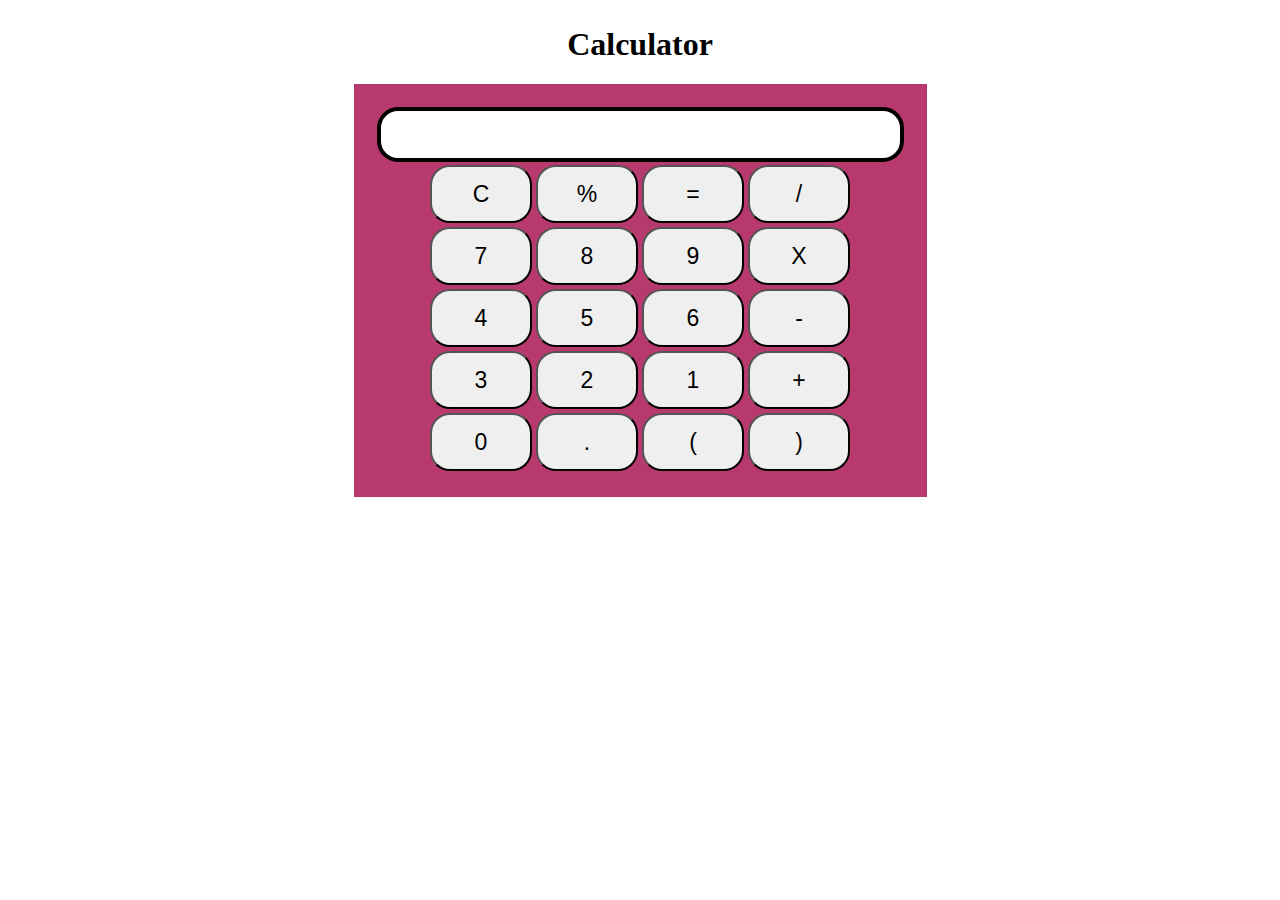
<file: Oasis Internship/Javascript Calculator Project/index.html>
<!DOCTYPE html>
<html lang="en">
<head>
    <meta charset="UTF-8">
    <meta http-equiv="X-UA-Compatible" content="IE=edge">
    <meta name="viewport" content="width=device-width, initial-scale=1.0">
    <title>Calculator</title>
    <link rel="stylesheet" href="style.css">
</head>
<body>
  <div class="container">
      <h1>Calculator</h1>
               
     <div class="calculator">
        <input type="text" name="screen" id= "screen">
     <table>
         <tr>
            <td><button>C</button></td>
            <td><button>%</button></td>
            <td><button>=</button></td>
            <td><button>/</button></td>
         </tr>
         <tr>
            <td><button>7</button></td>
            <td><button>8</button></td>
            <td><button>9</button></td>
            <td><button>X</button></td>
         </tr>
         <tr>
            <td><button>4</button></td>
            <td><button>5</button></td>
            <td><button>6</button></td>
            <td><button>-</button></td>
         </tr>
         <tr>
            <td><button>3</button></td>
            <td><button>2</button></td>
            <td><button>1</button></td>
            <td><button>+</button></td>
         </tr>
         <tr>
            <td><button>0</button></td>
            <td><button>.</button></td>
            <td><button>(</button></td>
            <td><button>)</button></td>
         </tr>


     </table>
    </div>
  </div>

</body>
<script src="index.js"></script>
</html>
</file>
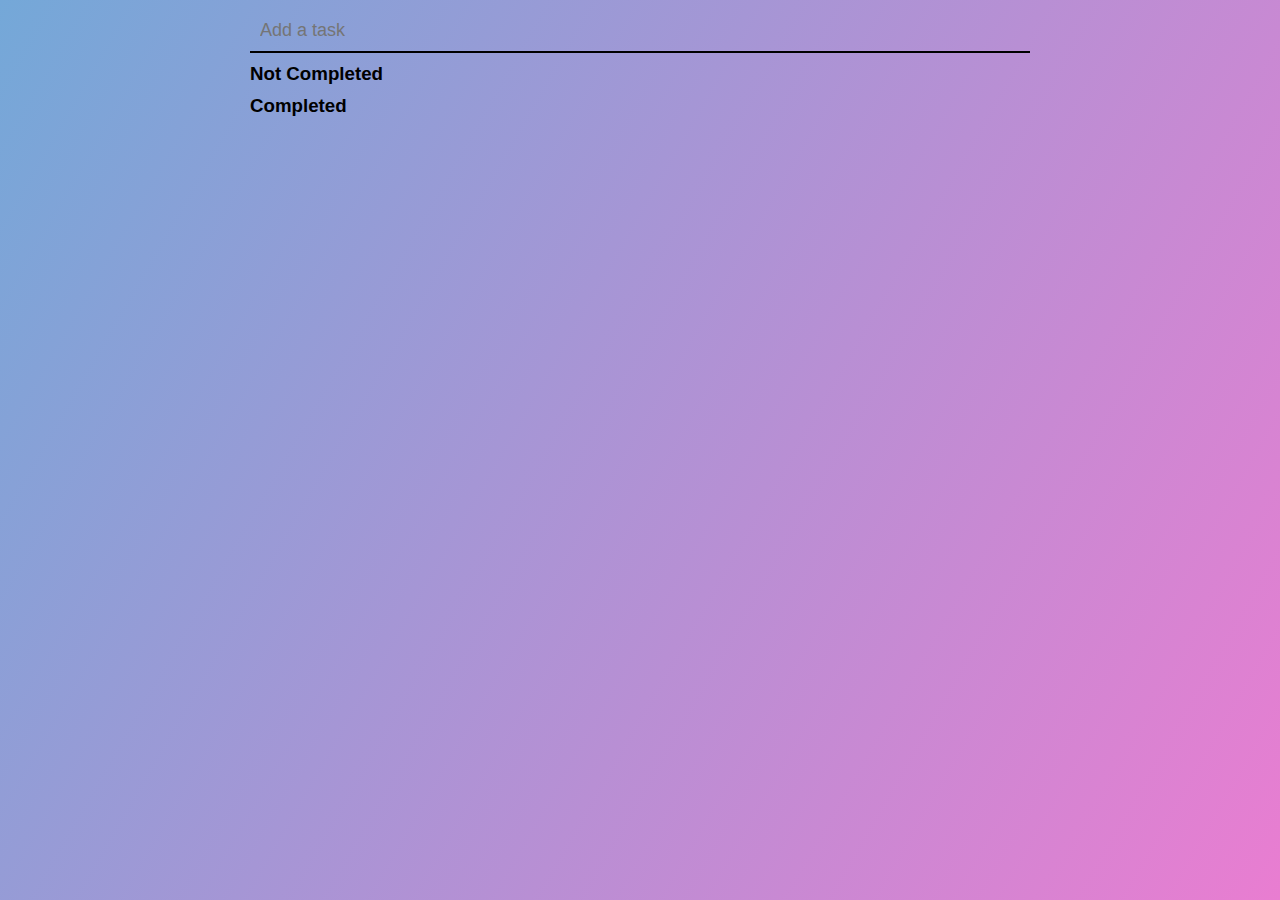
<file: Oasis Internship/Javascript To Do List Project/index.html>
<!DOCTYPE html>
<html lang="en" dir="ltr">
  <head>
    <meta charset="utf-8">
    <title></title>
    <link rel="stylesheet" href="style.css">
    <link rel="stylesheet" href="https://cdnjs.cloudflare.com/ajax/libs/font-awesome/5.8.2/css/all.css">
    <script src="https://cdnjs.cloudflare.com/ajax/libs/jquery/3.4.1/jquery.min.js"></script>
  </head>
  <body>

    <div class="container">
      <input type="text" class="txtb" placeholder="Add a task">
      <div class="notcomp">
        <h3>Not Completed</h3>



      </div>

      <div class="comp">
        <h3>Completed</h3>
      </div>
    </div>


    <script type="text/javascript">
      $(".txtb").on("keyup",function(e){
        //13  means enter button
        if(e.keyCode == 13 && $(".txtb").val() != "")
        {
          var task = $("<div class='task'></div>").text($(".txtb").val());
          var del = $("<i class='fas fa-trash-alt'></i>").click(function(){
            var p = $(this).parent();
            p.fadeOut(function(){
              p.remove();
            });
          });

          var check = $("<i class='fas fa-check'></i>").click(function(){
            var p = $(this).parent();
            p.fadeOut(function(){
              $(".comp").append(p);
              p.fadeIn();
            });
            $(this).remove();
          });

          task.append(del,check);
          $(".notcomp").append(task);
            //to clear the input
          $(".txtb").val("");
        }
      });
    </script>

  </body>
</html>
</html>
</file>
<file: Oasis Internship/Javascript Calculator Project/style.css>
.container {
    text-align: center;
    margin-top: 26px;
  

}
table{
    margin: auto;
}
input{
    font-size: 40px;
    width: auto;
    border: 4px solid black;
    border-radius: 21px;
}
button{
    font-size: 23px;
   background: color #292629;;
   width: 102px;
   height: 58px;
   border-radius: 20px;
}
.calculator{
    display: inline-block;
    background-color: rgb(184, 57, 110);
    padding: 23px;
}
</file>
<file: Oasis Internship/Javascript To Do List Project/style.css>
*{
    margin: 0;
    padding: 0;
    font-family: "montserrat",sans-serif;
    box-sizing: border-box;
  }
  
  body{
    background-image: linear-gradient(120deg,#7fb1e0,#e96fd9);
    min-height: 100vh;
  }
  
  
  .container{
    max-width: 800px;
    margin: auto;
    padding: 10px;
  }
  *{
    margin: 0;
    padding: 0;
    font-family: "montserrat",sans-serif;
    box-sizing: border-box;
  }
  
  body{
    background-image: linear-gradient(120deg,#74a8d8,#e97dd1);
    min-height: 100vh;
  }
  
  
  .container{
    max-width: 800px;
    margin: auto;
    padding: 10px;
  }
  
  .txtb{
    width: 100%;
    border: none;
    border-bottom: 2px solid #000;
    background: none;
    padding: 10px;
    outline: none;
    font-size: 18px;
  }
  
  h3{
    margin: 10px 0;
  }
  
  .task{
    width: 100%;
    background: rgba(255,255,255,0.5);
    padding: 18px;
    margin: 6px 0;
    overflow: hidden;
  }
  
  .task i{
    float: right;
    margin-left: 20px;
    cursor: pointer;
  }
  
  .comp .task{
    background: rgba(0,0,0,.5);
    color: #fff;
  }
  .txtb{
    width: 100%;
    border: none;
    border-bottom: 2px solid #000;
    background: none;
    padding: 10px;
    outline: none;
    font-size: 18px;
  }
  
  h3{
    margin: 10px 0;
  }
  
  .task{
    width: 100%;
    background: rgba(255,255,255,0.5);
    padding: 18px;
    margin: 6px 0;
    overflow: hidden;
  }
  
  .task i{
    float: right;
    margin-left: 20px;
    cursor: pointer;
  }
  
  .comp .task{
    background: rgba(0,0,0,.5);
    color: #fff;
  }
</file>
